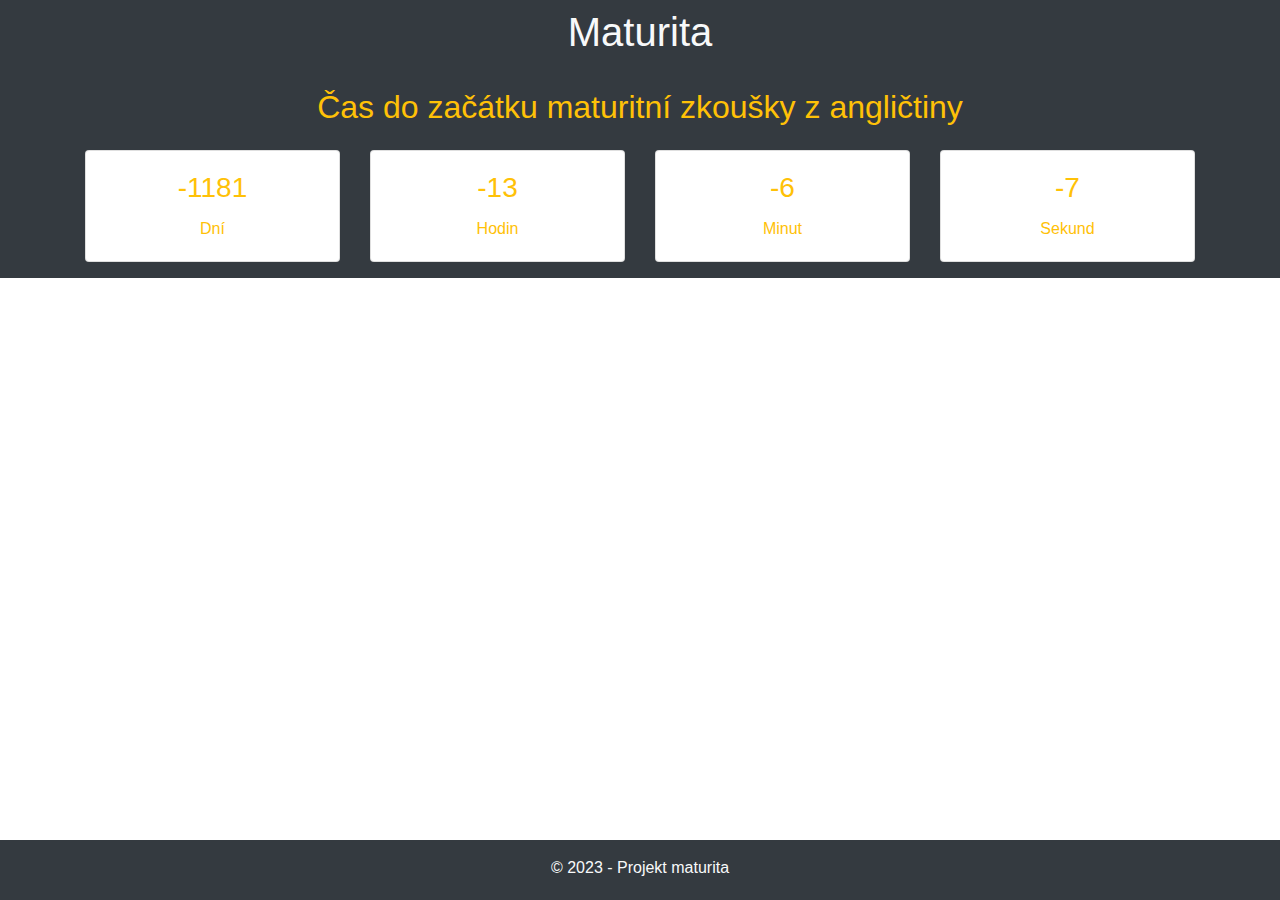
<file: Predmety/A.html>
<!DOCTYPE html>
<html lang="cs">

<head>
	<link rel="icon" type="image/x-icon" href="../img/jecna.png">

	<meta charset="UTF-8">
	<meta name="viewport" content="width=device-width, initial-scale=1.0">
	<meta http-equiv="X-UA-Compatible" content="ie=edge">
	<title>Moje Maturita</title>
	<link rel="stylesheet" href="../css/style.css">
	<!-- Odkaz na Bootstrap CSS -->
	<link rel="stylesheet" href="https://stackpath.bootstrapcdn.com/bootstrap/4.3.1/css/bootstrap.min.css"
		integrity="sha384-ggOyR0iXCbMQv3Xipma34MD+dH/1fQ784/j6cY/iJTQUOhcWr7x9JvoRxT2MZw1T" crossorigin="anonymous">
</head>

<body>
	<!-- Záhlaví stránky -->
	<header class="bg-secondary py-2 bg-dark">
		<div class="container">
			<h1 class="text-light d-flex justify-content-center">Maturita</h1>
		</div>
	</header>

	<script>
			//Skript pro časovač 
    // Nastavení datumu pro časovač (1. května 2023)
    
    var countDownDate = new Date("May 1, 2023 00:00:00").getTime();

    // Aktualizace časovače každou sekundu
    var x = setInterval(function () {

        // Výpočet zbývajícího času
        var now = new Date().getTime();
        var distance = countDownDate - now;

        // Výpočet zbývajících dní, hodin, minut a sekund
        var days = Math.floor(distance / (1000 * 60 * 60 * 24));
        var hours = Math.floor((distance % (1000 * 60 * 60 * 24)) / (1000 * 60 * 60));
        var minutes = Math.floor((distance % (1000 * 60 * 60)) / (1000 * 60));
        var seconds = Math.floor((distance % (1000 * 60)) / 1000);

        // Zobrazení zbývajícího času v HTML
        document.getElementById("days").innerHTML = days;
        document.getElementById("hours").innerHTML = hours;
        document.getElementById("minutes").innerHTML = minutes;
        document.getElementById("seconds").innerHTML = seconds;

        // Pokud je časovač ukončen, zobrazit text
        if (distance < 0) {
            clearInterval(countdownInterval);
            countdownText.textContent = "Maturita začíná!";
        }
    });
	</script>

	<!-- Časovač -->
	<section class="bg-dark py-3 text-warning">
		<div class="container">
			<h2 class="mb-4 d-flex justify-content-center">Čas do začátku maturitní zkoušky z angličtiny</h2>
			<div class="row justify-content-center">
				<div class="col-sm-3">
					<div class="card text-center">
						<div class="card-body">
							<h3 id="days" class="card-title">0</h3>
							<p class="card-text">Dní</p>
						</div>
					</div>
				</div>
				<div class="col-sm-3">
					<div class="card text-center">
						<div class="card-body">
							<h3 id="hours" class="card-title">0</h3>
							<p class="card-text">Hodin</p>
						</div>
					</div>
				</div>
				<div class="col-sm-3">
					<div class="card text-center">
						<div class="card-body">
							<h3 id="minutes" class="card-title">0</h3>
							<p class="card-text">Minut</p>
						</div>
					</div>
				</div>
				<div class="col-sm-3">
					<div class="card text-center">
						<div class="card-body">
							<h3 id="seconds" class="card-title">0</h3>
							<p class="card-text">Sekund</p>
						</div>
					</div>
				</div>
			</div>
		</div>
	</section>

	<!-- Patička stránky -->
	<footer class="bg-dark text-light py-3">
		<div class="container">
			<div class="row">
				<div class="col-md-12 text-center">
					<p>&copy; 2023 - Projekt maturita</p>
				</div>
			</div>
		</div>
	</footer>
</file>
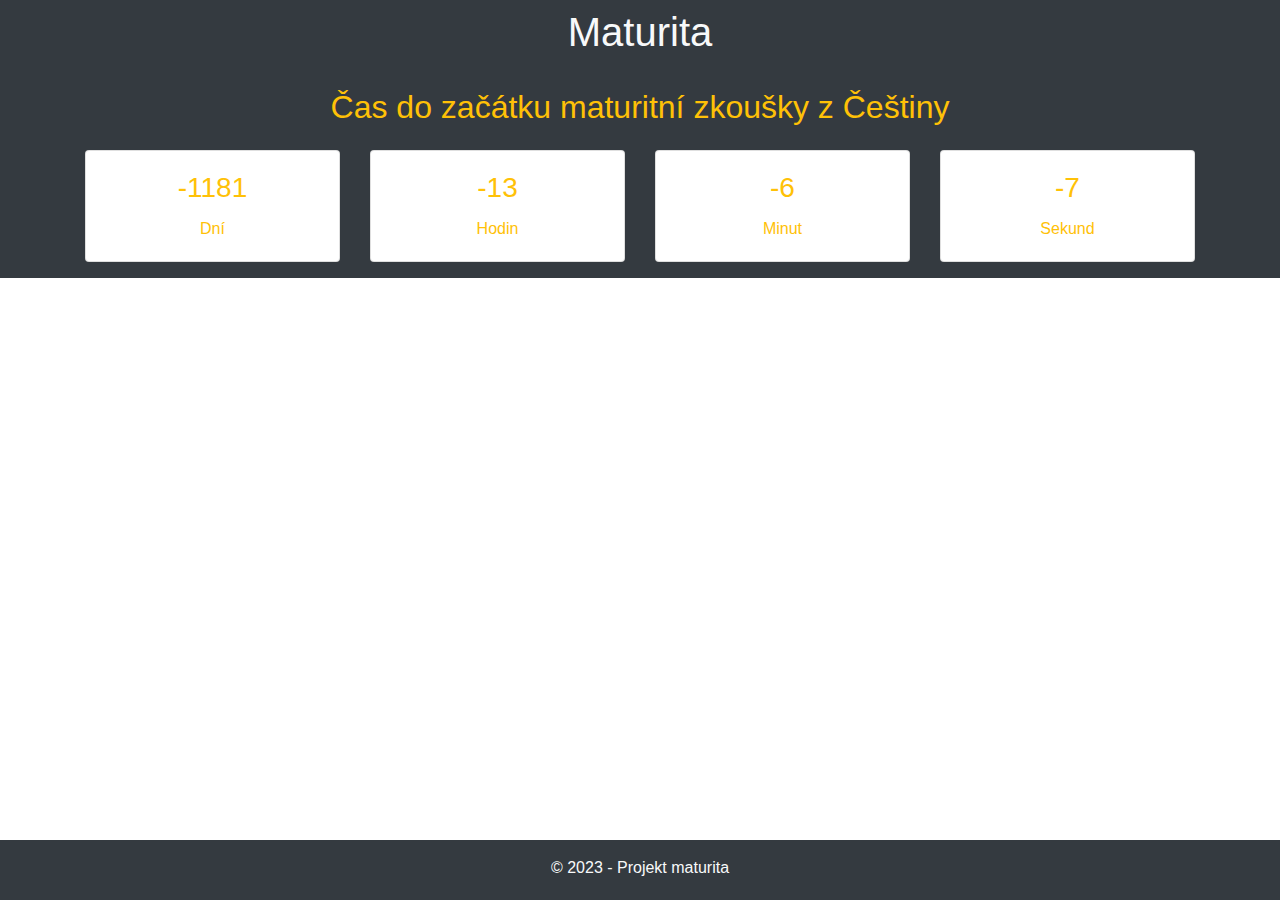
<file: Predmety/C.html>
<!DOCTYPE html>
<html lang="cs">

<head>
	<link rel="icon" type="image/x-icon" href="../img/jecna.png">

	<meta charset="UTF-8">
	<meta name="viewport" content="width=device-width, initial-scale=1.0">
	<meta http-equiv="X-UA-Compatible" content="ie=edge">
	<title>Moje Maturita</title>
	<link rel="stylesheet" href="../css/style.css">
	<!-- Odkaz na Bootstrap CSS -->
	<link rel="stylesheet" href="https://stackpath.bootstrapcdn.com/bootstrap/4.3.1/css/bootstrap.min.css"
		integrity="sha384-ggOyR0iXCbMQv3Xipma34MD+dH/1fQ784/j6cY/iJTQUOhcWr7x9JvoRxT2MZw1T" crossorigin="anonymous">
</head>

<body>
	<!-- Záhlaví stránky -->
	<header class="bg-secondary py-2 bg-dark">
		<div class="container">
			<h1 class="text-light d-flex justify-content-center">Maturita</h1>
		</div>
	</header>

	<script>
		//Skript pro časovač 
		// Nastavení datumu pro časovač (1. května 2023)

		var countDownDate = new Date("May 1, 2023 00:00:00").getTime();

		// Aktualizace časovače každou sekundu
		var x = setInterval(function () {

			// Výpočet zbývajícího času
			var now = new Date().getTime();
			var distance = countDownDate - now;

			// Výpočet zbývajících dní, hodin, minut a sekund
			var days = Math.floor(distance / (1000 * 60 * 60 * 24));
			var hours = Math.floor((distance % (1000 * 60 * 60 * 24)) / (1000 * 60 * 60));
			var minutes = Math.floor((distance % (1000 * 60 * 60)) / (1000 * 60));
			var seconds = Math.floor((distance % (1000 * 60)) / 1000);

			// Zobrazení zbývajícího času v HTML
			document.getElementById("days").innerHTML = days;
			document.getElementById("hours").innerHTML = hours;
			document.getElementById("minutes").innerHTML = minutes;
			document.getElementById("seconds").innerHTML = seconds;

			// Pokud je časovač ukončen, zobrazit text
			if (distance < 0) {
				clearInterval(countdownInterval);
				countdownText.textContent = "Maturita začíná!";
			}
		});
	</script>

	<!-- Časovač -->
	<section class="bg-dark py-3 text-warning">
		<div class="container">
			<h2 class="mb-4 d-flex justify-content-center">Čas do začátku maturitní zkoušky z Češtiny</h2>
			<div class="row justify-content-center">
				<div class="col-sm-3">
					<div class="card text-center">
						<div class="card-body">
							<h3 id="days" class="card-title">0</h3>
							<p class="card-text">Dní</p>
						</div>
					</div>
				</div>
				<div class="col-sm-3">
					<div class="card text-center">
						<div class="card-body">
							<h3 id="hours" class="card-title">0</h3>
							<p class="card-text">Hodin</p>
						</div>
					</div>
				</div>
				<div class="col-sm-3">
					<div class="card text-center">
						<div class="card-body">
							<h3 id="minutes" class="card-title">0</h3>
							<p class="card-text">Minut</p>
						</div>
					</div>
				</div>
				<div class="col-sm-3">
					<div class="card text-center">
						<div class="card-body">
							<h3 id="seconds" class="card-title">0</h3>
							<p class="card-text">Sekund</p>
						</div>
					</div>
				</div>
			</div>
		</div>
	</section>

	<!-- Patička stránky -->
	<footer class="bg-dark text-light py-3">
		<div class="container">
			<div class="row">
				<div class="col-md-12 text-center">
					<p>&copy; 2023 - Projekt maturita</p>
				</div>
			</div>
		</div>
	</footer>
</file>
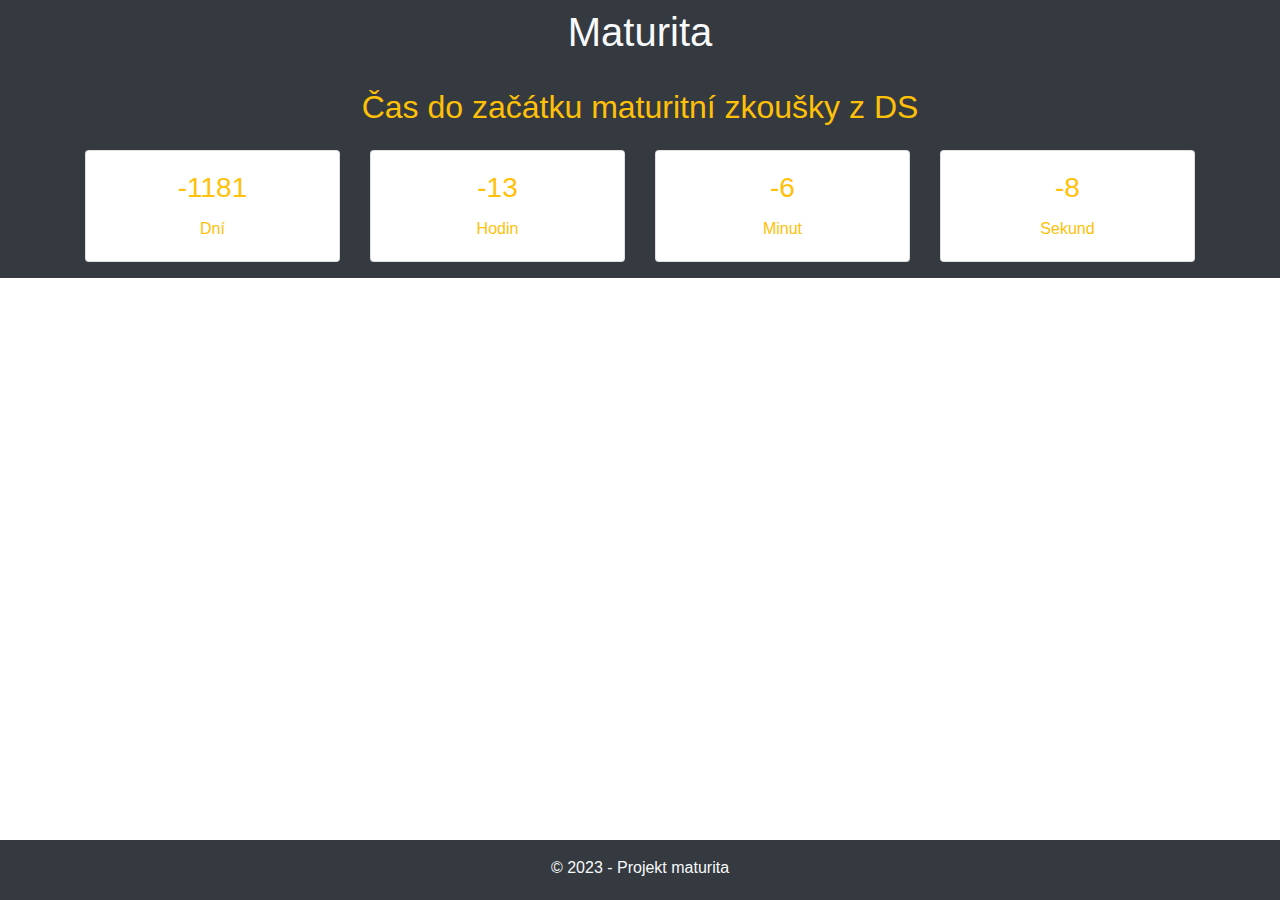
<file: Predmety/DS.html>
<!DOCTYPE html>
<html lang="cs">

<head>
	<link rel="icon" type="image/x-icon" href="../img/jecna.png">

	<meta charset="UTF-8">
	<meta name="viewport" content="width=device-width, initial-scale=1.0">
	<meta http-equiv="X-UA-Compatible" content="ie=edge">
	<title>Moje Maturita</title>
	<link rel="stylesheet" href="../css/style.css">
	<!-- Odkaz na Bootstrap CSS -->
	<link rel="stylesheet" href="https://stackpath.bootstrapcdn.com/bootstrap/4.3.1/css/bootstrap.min.css"
		integrity="sha384-ggOyR0iXCbMQv3Xipma34MD+dH/1fQ784/j6cY/iJTQUOhcWr7x9JvoRxT2MZw1T" crossorigin="anonymous">
</head>

<body>
	<!-- Záhlaví stránky -->
	<header class="bg-secondary py-2 bg-dark">
		<div class="container">
			<h1 class="text-light d-flex justify-content-center">Maturita</h1>
		</div>
	</header>

	<script>
			//Skript pro časovač 
    // Nastavení datumu pro časovač (1. května 2023)
    
    var countDownDate = new Date("May 1, 2023 00:00:00").getTime();

    // Aktualizace časovače každou sekundu
    var x = setInterval(function () {

        // Výpočet zbývajícího času
        var now = new Date().getTime();
        var distance = countDownDate - now;

        // Výpočet zbývajících dní, hodin, minut a sekund
        var days = Math.floor(distance / (1000 * 60 * 60 * 24));
        var hours = Math.floor((distance % (1000 * 60 * 60 * 24)) / (1000 * 60 * 60));
        var minutes = Math.floor((distance % (1000 * 60 * 60)) / (1000 * 60));
        var seconds = Math.floor((distance % (1000 * 60)) / 1000);

        // Zobrazení zbývajícího času v HTML
        document.getElementById("days").innerHTML = days;
        document.getElementById("hours").innerHTML = hours;
        document.getElementById("minutes").innerHTML = minutes;
        document.getElementById("seconds").innerHTML = seconds;

        // Pokud je časovač ukončen, zobrazit text
        if (distance < 0) {
            clearInterval(countdownInterval);
            countdownText.textContent = "Maturita začíná!";
        }
    });
	</script>
	<!-- Časovač -->
	<section class="bg-dark py-3 text-warning">
		<div class="container">
			<h2 class="mb-4 d-flex justify-content-center">Čas do začátku maturitní zkoušky z DS</h2>
			<div class="row justify-content-center">
				<div class="col-sm-3">
					<div class="card text-center">
						<div class="card-body">
							<h3 id="days" class="card-title">0</h3>
							<p class="card-text">Dní</p>
						</div>
					</div>
				</div>
				<div class="col-sm-3">
					<div class="card text-center">
						<div class="card-body">
							<h3 id="hours" class="card-title">0</h3>
							<p class="card-text">Hodin</p>
						</div>
					</div>
				</div>
				<div class="col-sm-3">
					<div class="card text-center">
						<div class="card-body">
							<h3 id="minutes" class="card-title">0</h3>
							<p class="card-text">Minut</p>
						</div>
					</div>
				</div>
				<div class="col-sm-3">
					<div class="card text-center">
						<div class="card-body">
							<h3 id="seconds" class="card-title">0</h3>
							<p class="card-text">Sekund</p>
						</div>
					</div>
				</div>
			</div>
		</div>
	</section>

	<!-- Patička stránky -->
	<footer class="bg-dark text-light py-3">
		<div class="container">
			<div class="row">
				<div class="col-md-12 text-center">
					<p>&copy; 2023 - Projekt maturita</p>
				</div>
			</div>
		</div>
	</footer>
</file>
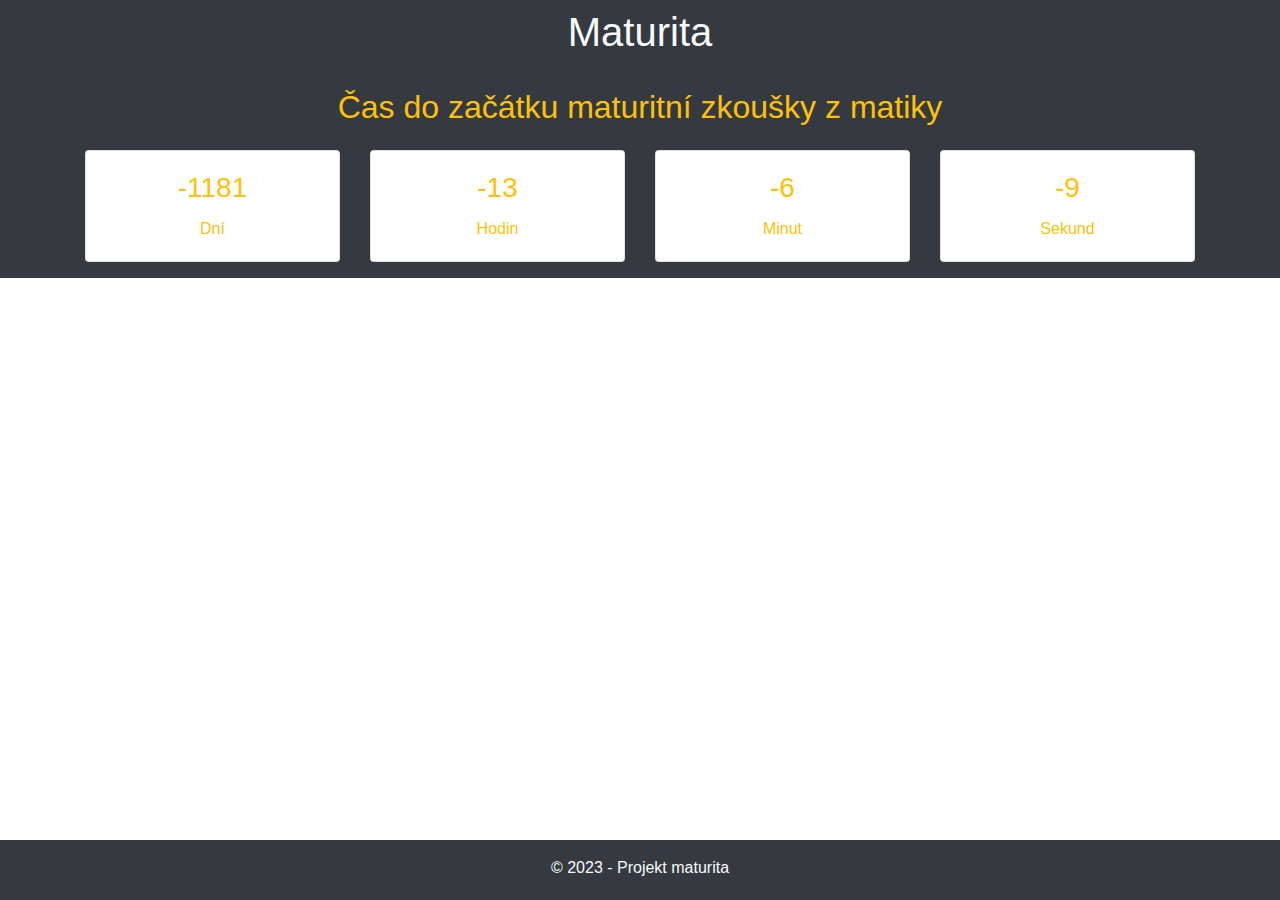
<file: Predmety/M.html>
<!DOCTYPE html>
<html lang="cs">

<head>
	<link rel="icon" type="image/x-icon" href="../img/jecna.png">

	<meta charset="UTF-8">
	<meta name="viewport" content="width=device-width, initial-scale=1.0">
	<meta http-equiv="X-UA-Compatible" content="ie=edge">
	<title>Moje Maturita</title>
	<link rel="stylesheet" href="../css/style.css">
	<!-- Odkaz na Bootstrap CSS -->
	<link rel="stylesheet" href="https://stackpath.bootstrapcdn.com/bootstrap/4.3.1/css/bootstrap.min.css"
		integrity="sha384-ggOyR0iXCbMQv3Xipma34MD+dH/1fQ784/j6cY/iJTQUOhcWr7x9JvoRxT2MZw1T" crossorigin="anonymous">
</head>

<body>
	<!-- Záhlaví stránky -->
	<header class="bg-secondary py-2 bg-dark">
		<div class="container">
			<h1 class="text-light d-flex justify-content-center">Maturita</h1>
		</div>
	</header>

	<script>
			//Skript pro časovač 
    // Nastavení datumu pro časovač (1. května 2023)
    
    var countDownDate = new Date("May 1, 2023 00:00:00").getTime();

    // Aktualizace časovače každou sekundu
    var x = setInterval(function () {

        // Výpočet zbývajícího času
        var now = new Date().getTime();
        var distance = countDownDate - now;

        // Výpočet zbývajících dní, hodin, minut a sekund
        var days = Math.floor(distance / (1000 * 60 * 60 * 24));
        var hours = Math.floor((distance % (1000 * 60 * 60 * 24)) / (1000 * 60 * 60));
        var minutes = Math.floor((distance % (1000 * 60 * 60)) / (1000 * 60));
        var seconds = Math.floor((distance % (1000 * 60)) / 1000);

        // Zobrazení zbývajícího času v HTML
        document.getElementById("days").innerHTML = days;
        document.getElementById("hours").innerHTML = hours;
        document.getElementById("minutes").innerHTML = minutes;
        document.getElementById("seconds").innerHTML = seconds;

        // Pokud je časovač ukončen, zobrazit text
        if (distance < 0) {
            clearInterval(countdownInterval);
            countdownText.textContent = "Maturita začíná!";
        }
    });
	</script>

	<!-- Časovač -->
	<section class="bg-dark py-3 text-warning">
		<div class="container">
			<h2 class="mb-4 d-flex justify-content-center">Čas do začátku maturitní zkoušky z matiky</h2>
			<div class="row justify-content-center">
				<div class="col-sm-3">
					<div class="card text-center">
						<div class="card-body">
							<h3 id="days" class="card-title">0</h3>
							<p class="card-text">Dní</p>
						</div>
					</div>
				</div>
				<div class="col-sm-3">
					<div class="card text-center">
						<div class="card-body">
							<h3 id="hours" class="card-title">0</h3>
							<p class="card-text">Hodin</p>
						</div>
					</div>
				</div>
				<div class="col-sm-3">
					<div class="card text-center">
						<div class="card-body">
							<h3 id="minutes" class="card-title">0</h3>
							<p class="card-text">Minut</p>
						</div>
					</div>
				</div>
				<div class="col-sm-3">
					<div class="card text-center">
						<div class="card-body">
							<h3 id="seconds" class="card-title">0</h3>
							<p class="card-text">Sekund</p>
						</div>
					</div>
				</div>
			</div>
		</div>
	</section>

	<!-- Patička stránky -->
	<footer class="bg-dark text-light py-3">
		<div class="container">
			<div class="row">
				<div class="col-md-12 text-center">
					<p>&copy; 2023 - Projekt maturita</p>
				</div>
			</div>
		</div>
	</footer>
</file>
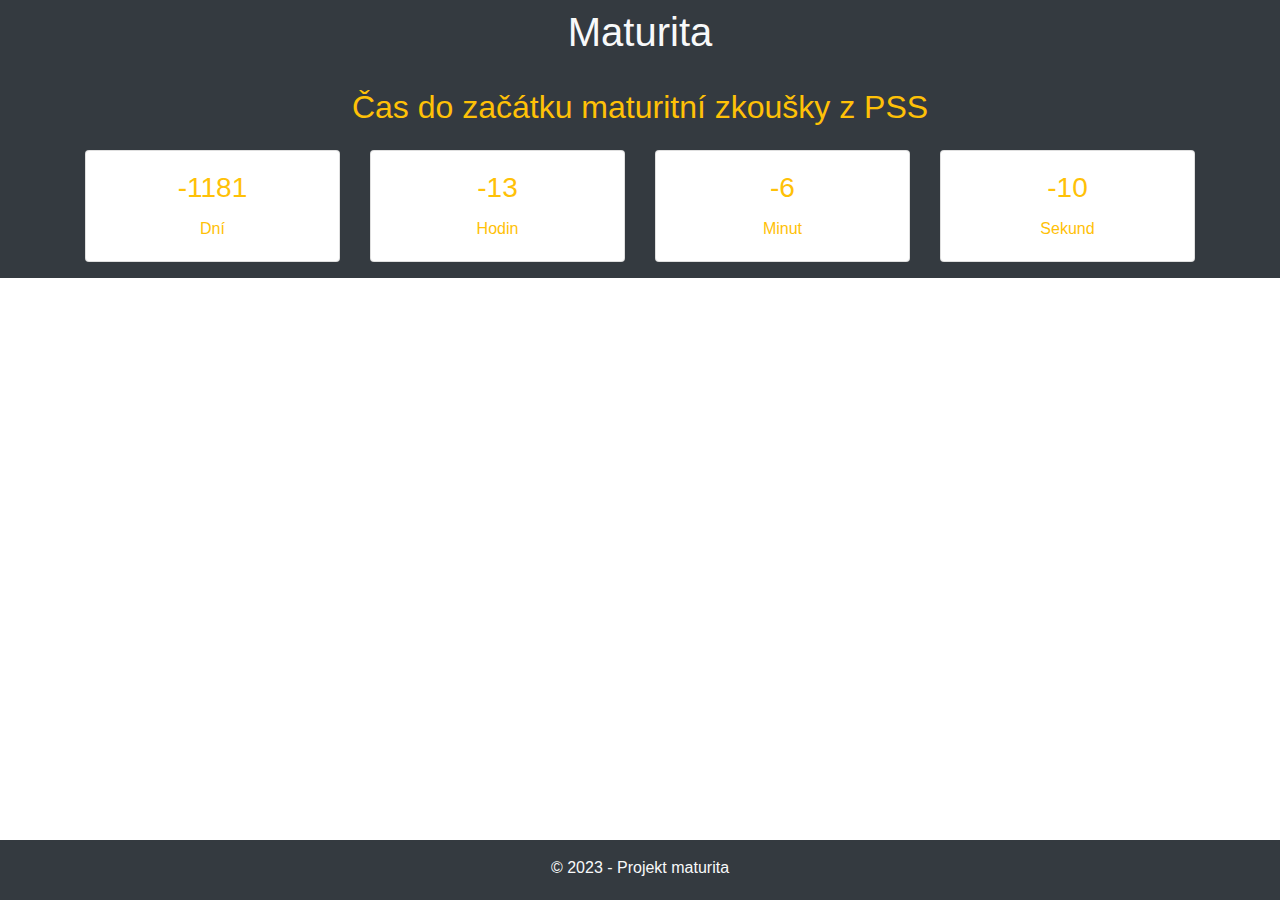
<file: Predmety/PSS.html>
<!DOCTYPE html>
<html lang="cs">

<head>
    <link rel="icon" type="image/x-icon" href="../img/jecna.png">

    <!--<script src="../js/app.js"></script>-->
    <meta charset="UTF-8">
    <meta name="viewport" content="width=device-width, initial-scale=1.0">
    <meta http-equiv="X-UA-Compatible" content="ie=edge">
    <title>Moje Maturita</title>
    <!-- Odkaz na Bootstrap CSS -->
    <link rel="stylesheet" href="../css/style.css">
    <link rel="stylesheet" href="https://stackpath.bootstrapcdn.com/bootstrap/4.3.1/css/bootstrap.min.css"
        integrity="sha384-ggOyR0iXCbMQv3Xipma34MD+dH/1fQ784/j6cY/iJTQUOhcWr7x9JvoRxT2MZw1T" crossorigin="anonymous">
</head>

<body>
    <!-- Záhlaví stránky -->
    <header class="bg-secondary py-2 bg-dark">
        <div class="container">
            <h1 class="text-light d-flex justify-content-center">Maturita</h1>
        </div>
    </header>

    <script>
        //Skript pro časovač 
        // Nastavení datumu pro časovač (1. května 2023)

        var countDownDate = new Date("May 1, 2023 00:00:00").getTime();

        // Aktualizace časovače každou sekundu
        var x = setInterval(function () {

            // Výpočet zbývajícího času
            var now = new Date().getTime();
            var distance = countDownDate - now;

            // Výpočet zbývajících dní, hodin, minut a sekund
            var days = Math.floor(distance / (1000 * 60 * 60 * 24));
            var hours = Math.floor((distance % (1000 * 60 * 60 * 24)) / (1000 * 60 * 60));
            var minutes = Math.floor((distance % (1000 * 60 * 60)) / (1000 * 60));
            var seconds = Math.floor((distance % (1000 * 60)) / 1000);

            // Zobrazení zbývajícího času v HTML
            document.getElementById("days").innerHTML = days;
            document.getElementById("hours").innerHTML = hours;
            document.getElementById("minutes").innerHTML = minutes;
            document.getElementById("seconds").innerHTML = seconds;

            // Pokud je časovač ukončen, zobrazit text
            if (distance < 0) {
                clearInterval(countdownInterval);
                countdownText.textContent = "Maturita začíná!";
            }
        });
    </script>

    <!-- Časovač -->
    <section class="bg-dark py-3 text-warning" id="casovac">
        <div class="container">
            <h2 class="mb-4 d-flex justify-content-center">Čas do začátku maturitní zkoušky z PSS</h2>
            <div class="row justify-content-center">
                <div class="col-sm-3">
                    <div class="card text-center">
                        <div class="card-body">
                            <h3 id="days" class="card-title">0</h3>
                            <p class="card-text">Dní</p>
                        </div>
                    </div>
                </div>
                <div class="col-sm-3">
                    <div class="card text-center">
                        <div class="card-body">
                            <h3 id="hours" class="card-title">0</h3>
                            <p class="card-text">Hodin</p>
                        </div>
                    </div>
                </div>
                <div class="col-sm-3">
                    <div class="card text-center">
                        <div class="card-body">
                            <h3 id="minutes" class="card-title">0</h3>
                            <p class="card-text">Minut</p>
                        </div>
                    </div>
                </div>
                <div class="col-sm-3">
                    <div class="card text-center">
                        <div class="card-body">
                            <h3 id="seconds" class="card-title">0</h3>
                            <p class="card-text">Sekund</p>
                        </div>
                    </div>
                </div>
            </div>
        </div>
    </section>

    <!-- Patička stránky -->
    <footer class="bg-dark text-light py-3">
        <div class="container">
            <div class="row">
                <div class="col-md-12 text-center">
                    <p>&copy; 2023 - Projekt maturita</p>
                </div>
            </div>
        </div>
    </footer>
</file>
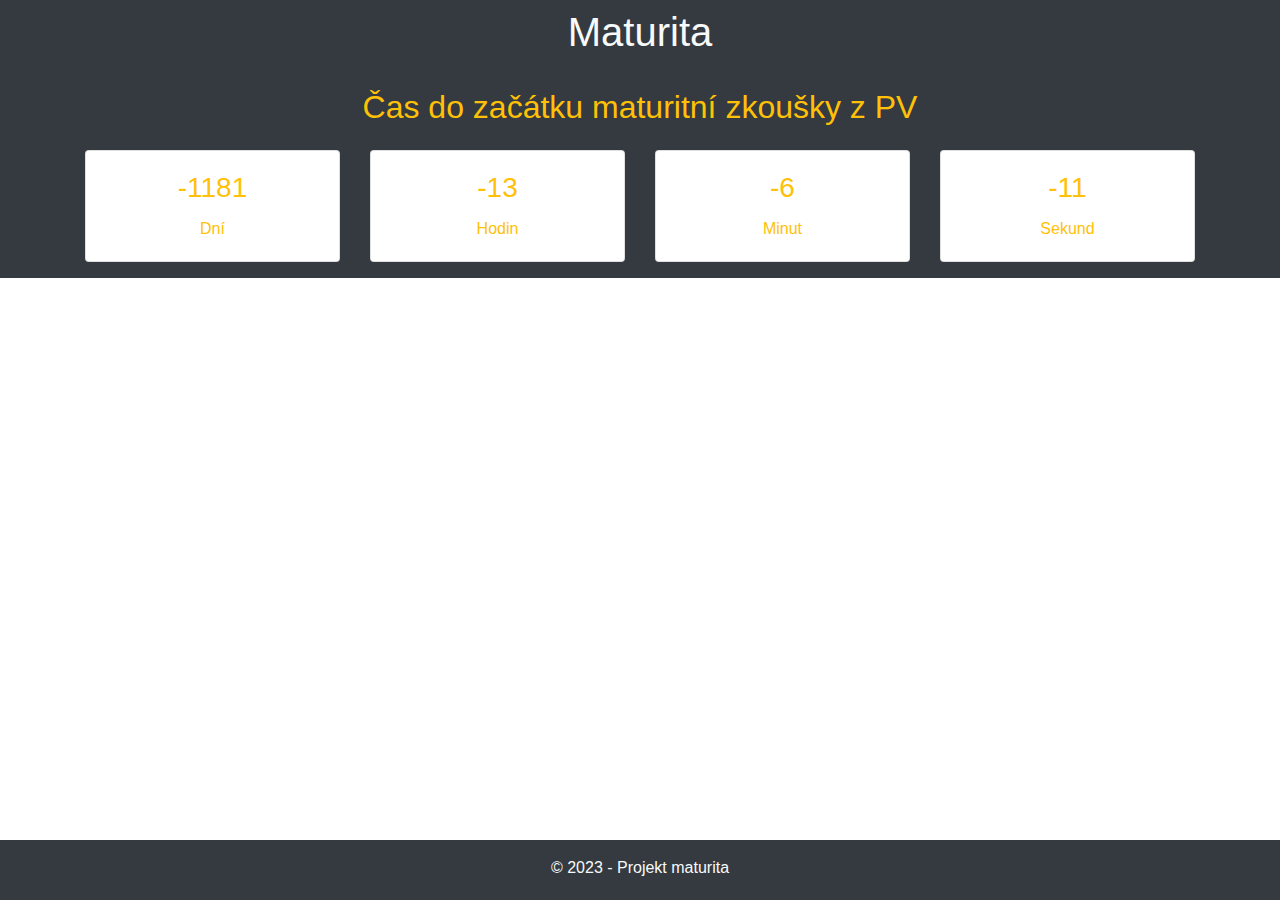
<file: Predmety/PV.html>
<!DOCTYPE html>
<html lang="cs">

<head>
	<link rel="icon" type="image/x-icon" href="../img/jecna.png">

	<meta charset="UTF-8">
	<meta name="viewport" content="width=device-width, initial-scale=1.0">
	<meta http-equiv="X-UA-Compatible" content="ie=edge">
	<title>Moje Maturita</title>
	<link rel="stylesheet" href="../css/style.css">
	<!-- Odkaz na Bootstrap CSS -->
	<link rel="stylesheet" href="https://stackpath.bootstrapcdn.com/bootstrap/4.3.1/css/bootstrap.min.css"
		integrity="sha384-ggOyR0iXCbMQv3Xipma34MD+dH/1fQ784/j6cY/iJTQUOhcWr7x9JvoRxT2MZw1T" crossorigin="anonymous">
</head>

<body>
	<!-- Záhlaví stránky -->
	<header class="bg-secondary py-2 bg-dark">
		<div class="container">
			<h1 class="text-light d-flex justify-content-center">Maturita</h1>
		</div>
	</header>

	<script>
			//Skript pro časovač 
    // Nastavení datumu pro časovač (1. května 2023)
    
    var countDownDate = new Date("May 1, 2023 00:00:00").getTime();

    // Aktualizace časovače každou sekundu
    var x = setInterval(function () {

        // Výpočet zbývajícího času
        var now = new Date().getTime();
        var distance = countDownDate - now;

        // Výpočet zbývajících dní, hodin, minut a sekund
        var days = Math.floor(distance / (1000 * 60 * 60 * 24));
        var hours = Math.floor((distance % (1000 * 60 * 60 * 24)) / (1000 * 60 * 60));
        var minutes = Math.floor((distance % (1000 * 60 * 60)) / (1000 * 60));
        var seconds = Math.floor((distance % (1000 * 60)) / 1000);

        // Zobrazení zbývajícího času v HTML
        document.getElementById("days").innerHTML = days;
        document.getElementById("hours").innerHTML = hours;
        document.getElementById("minutes").innerHTML = minutes;
        document.getElementById("seconds").innerHTML = seconds;

        // Pokud je časovač ukončen, zobrazit text
        if (distance < 0) {
            clearInterval(countdownInterval);
            countdownText.textContent = "Maturita začíná!";
        }
    });
	</script>
	<!-- Časovač -->
	<section class="bg-dark py-3 text-warning">
		<div class="container">
			<h2 class="mb-4 d-flex justify-content-center">Čas do začátku maturitní zkoušky z PV</h2>
			<div class="row justify-content-center">
				<div class="col-sm-3">
					<div class="card text-center">
						<div class="card-body">
							<h3 id="days" class="card-title">0</h3>
							<p class="card-text">Dní</p>
						</div>
					</div>
				</div>
				<div class="col-sm-3">
					<div class="card text-center">
						<div class="card-body">
							<h3 id="hours" class="card-title">0</h3>
							<p class="card-text">Hodin</p>
						</div>
					</div>
				</div>
				<div class="col-sm-3">
					<div class="card text-center">
						<div class="card-body">
							<h3 id="minutes" class="card-title">0</h3>
							<p class="card-text">Minut</p>
						</div>
					</div>
				</div>
				<div class="col-sm-3">
					<div class="card text-center">
						<div class="card-body">
							<h3 id="seconds" class="card-title">0</h3>
							<p class="card-text">Sekund</p>
						</div>
					</div>
				</div>
			</div>
		</div>
	</section>

	<!-- Patička stránky -->
	<footer class="bg-dark text-light py-3">
		<div class="container">
			<div class="row">
				<div class="col-md-12 text-center">
					<p>&copy; 2023 - Projekt maturita</p>
				</div>
			</div>
		</div>
	</footer>
</file>
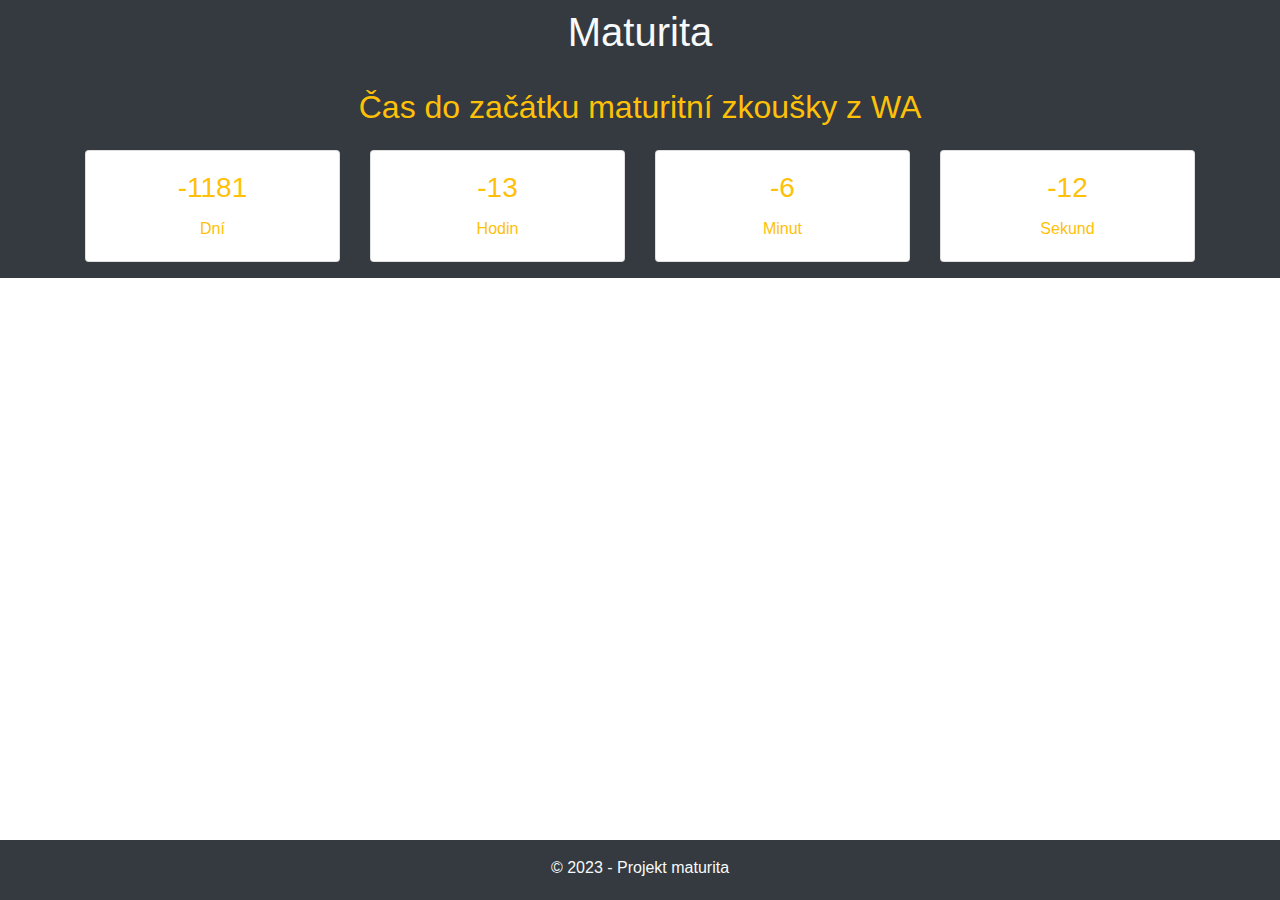
<file: Predmety/WA.html>
<!DOCTYPE html>
<html lang="cs">

<head>
    <link rel="icon" type="image/x-icon" href="../img/jecna.png">

    <meta charset="UTF-8">
    <meta name="viewport" content="width=device-width, initial-scale=1.0">
    <meta http-equiv="X-UA-Compatible" content="ie=edge">
    <title>Moje Maturita</title>
    <link rel="stylesheet" href="../css/style.css">
    <!-- Odkaz na Bootstrap CSS -->
    <link rel="stylesheet" href="https://stackpath.bootstrapcdn.com/bootstrap/4.3.1/css/bootstrap.min.css"
        integrity="sha384-ggOyR0iXCbMQv3Xipma34MD+dH/1fQ784/j6cY/iJTQUOhcWr7x9JvoRxT2MZw1T" crossorigin="anonymous">
</head>

<body>
    <!-- Záhlaví stránky -->
    <header class="bg-secondary py-2 bg-dark">
        <div class="container">
            <h1 class="text-light d-flex justify-content-center">Maturita</h1>
        </div>
    </header>

    <script>
        //Skript pro časovač 
        // Nastavení datumu pro časovač (1. května 2023)

        var countDownDate = new Date("May 1, 2023 00:00:00").getTime();

        // Aktualizace časovače každou sekundu
        var x = setInterval(function () {

            // Výpočet zbývajícího času
            var now = new Date().getTime();
            var distance = countDownDate - now;

            // Výpočet zbývajících dní, hodin, minut a sekund
            var days = Math.floor(distance / (1000 * 60 * 60 * 24));
            var hours = Math.floor((distance % (1000 * 60 * 60 * 24)) / (1000 * 60 * 60));
            var minutes = Math.floor((distance % (1000 * 60 * 60)) / (1000 * 60));
            var seconds = Math.floor((distance % (1000 * 60)) / 1000);

            // Zobrazení zbývajícího času v HTML
            document.getElementById("days").innerHTML = days;
            document.getElementById("hours").innerHTML = hours;
            document.getElementById("minutes").innerHTML = minutes;
            document.getElementById("seconds").innerHTML = seconds;

            // Pokud je časovač ukončen, zobrazit text
            if (distance < 0) {
                clearInterval(countdownInterval);
                countdownText.textContent = "Maturita začíná!";
            }
        });
    </script>

    <!-- Časovač -->
    <section class="bg-dark py-3 text-warning">
        <div class="container">
            <h2 class="mb-4 d-flex justify-content-center">Čas do začátku maturitní zkoušky z WA</h2>
            <div class="row justify-content-center">
                <div class="col-sm-3">
                    <div class="card text-center">
                        <div class="card-body">
                            <h3 id="days" class="card-title">0</h3>
                            <p class="card-text">Dní</p>
                        </div>
                    </div>
                </div>
                <div class="col-sm-3">
                    <div class="card text-center">
                        <div class="card-body">
                            <h3 id="hours" class="card-title">0</h3>
                            <p class="card-text">Hodin</p>
                        </div>
                    </div>
                </div>
                <div class="col-sm-3">
                    <div class="card text-center">
                        <div class="card-body">
                            <h3 id="minutes" class="card-title">0</h3>
                            <p class="card-text">Minut</p>
                        </div>
                    </div>
                </div>
                <div class="col-sm-3">
                    <div class="card text-center">
                        <div class="card-body">
                            <h3 id="seconds" class="card-title">0</h3>
                            <p class="card-text">Sekund</p>
                        </div>
                    </div>
                </div>
            </div>
        </div>
    </section>

    <!-- Patička stránky -->
    <footer class="bg-dark text-light py-3">
        <div class="container">
            <div class="row">
                <div class="col-md-12 text-center">
                    <p>&copy; 2023 - Projekt maturita</p>
                </div>
            </div>
        </div>
    </footer>
</file>
<file: css/style.css>
footer {
    position: absolute;
    bottom: 0;
    width: 100%;
    height: 60px; /* adjust the height as needed */
    background-color: #343a40; /* change the background color as needed */
    color: #fff; /* change the text color as needed */
  }
</file>
